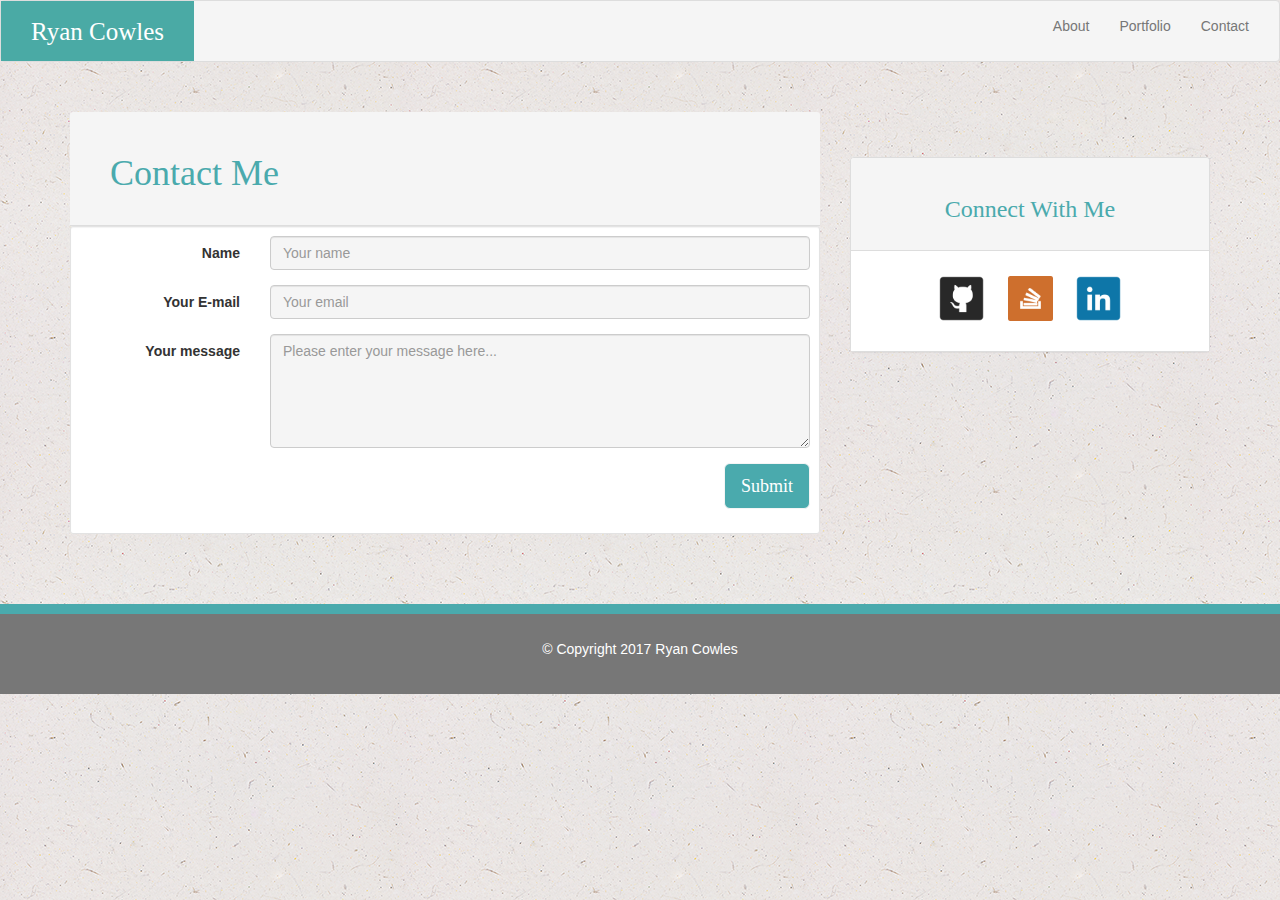
<file: contact.html>
<!DOCTYPE html>
<html lang="en-us">

<head>
    <title>Ryan Cowles | Portfolio</title>
    <meta charset="utf-8">
    <meta name="viewport" content="width=device-width, initial-scale=1">
    <link rel="stylesheet" type="text/css" href="assets/css/reset.css">
    <link rel="stylesheet" href="https://maxcdn.bootstrapcdn.com/bootstrap/3.3.7/css/bootstrap.min.css">
    <script src="https://ajax.googleapis.com/ajax/libs/jquery/3.2.0/jquery.min.js"></script>
    <script src="https://maxcdn.bootstrapcdn.com/bootstrap/3.3.7/js/bootstrap.min.js"></script>
    <link rel="stylesheet" type="text/css" href="assets/css/style.css">
</head>

<body>
    <!-- Who's Portfolio -->
    <nav class="navbar navbar-default">
        <div class="container-fluid">
            <!-- Brand and toggle get grouped for better mobile display -->
            <div class="navbar-header">
                <button type="button" class="navbar-toggle collapsed" data-toggle="collapse" data-target="#bs-example-navbar-collapse-1" aria-expanded="false">
                    <span class="sr-only">Toggle navigation</span>
                    <span class="icon-bar"></span>
                    <span class="icon-bar"></span>
                    <span class="icon-bar"></span>
                </button>
                <a class="navbar-brand" href="index.html">Ryan Cowles</a>
            </div>
            <!-- Collect the nav links, and other content for toggling -->
            <div class="collapse navbar-collapse" id="bs-example-navbar-collapse-1">
                <ul class="nav navbar-nav navbar-right">
                    <li><a href="index.html">About</a></li>
                    <li><a href="portfolio.html">Portfolio</a></li>
                    <li><a href="contact.html">Contact</a></li>
                </ul>
            </div>
            <!-- /.navbar-collapse -->
        </div>
        <!-- /.container-fluid -->
    </nav>
    <div class="container">
        <div class="row">
            <div class="col-sm-8">
                <div class="panel-heading">
                    <h1>Contact Me</h1>
                </div>
                <div class="well well-sm">
                    <form class="form-horizontal" action="post" method="post">
                        <fieldset>
                            <!-- Name input-->
                            <div class="form-group">
                                <label class="col-md-3 control-label" for="name">Name</label>
                                <div class="col-md-9">
                                    <input id="name" name="name" type="text" placeholder="Your name" class="form-control">
                                </div>
                            </div>
                            <!-- Email input-->
                            <div class="form-group">
                                <label class="col-md-3 control-label" for="email">Your E-mail</label>
                                <div class="col-md-9">
                                    <input id="email" name="email" type="text" placeholder="Your email" class="form-control">
                                </div>
                            </div>
                            <!-- Message body -->
                            <div class="form-group">
                                <label class="col-md-3 control-label" for="message">Your message</label>
                                <div class="col-md-9">
                                    <textarea class="form-control" id="message" name="message" placeholder="Please enter your message here..." rows="5"></textarea>
                                </div>
                            </div>
                            <!-- Form actions -->
                            <div class="form-group">
                                <div class="col-md-12 text-right">
                                    <button type="submit" class="btn btn-primary btn-lg">Submit</button>
                                </div>
                            </div>
                        </fieldset>
                    </form>
                </div>
            </div>
            <div class="col-sm-4">
                <div class="panel panel-default">
                    <div class="panel-heading">
                        <div class="panel-title">
                            <h3>Connect With Me</h3>
                        </div>
                    </div>
                    <div class="panel-body">
                        <div style="text-align: center">
                            <a href="https://github.com/rcowles3" target="_blank">
                                <img class="icons" src="assets/images/github.ico" alt=GitHub></a>
                            <a href="https://stackoverflow.com/users/7803031/ryan-cowles" target="_blank">
                                <img class="icons" src="assets/images/stack.ico" alt=StackOverFlow></a>
                            <a href="https://www.linkedin.com/in/rcowles3/" target="_blank">
                                <img class="icons" src="assets/images/linkedin.ico" alt=LinkedIn></a>
                        </div>
                    </div>
                </div>
            </div>
        </div>
    </div>
    <footer>
        <div class="footer">
            <p>
                &copy; Copyright 2017 Ryan Cowles
            </p>
        </div>
    </footer>
</body>

</html>
</file>
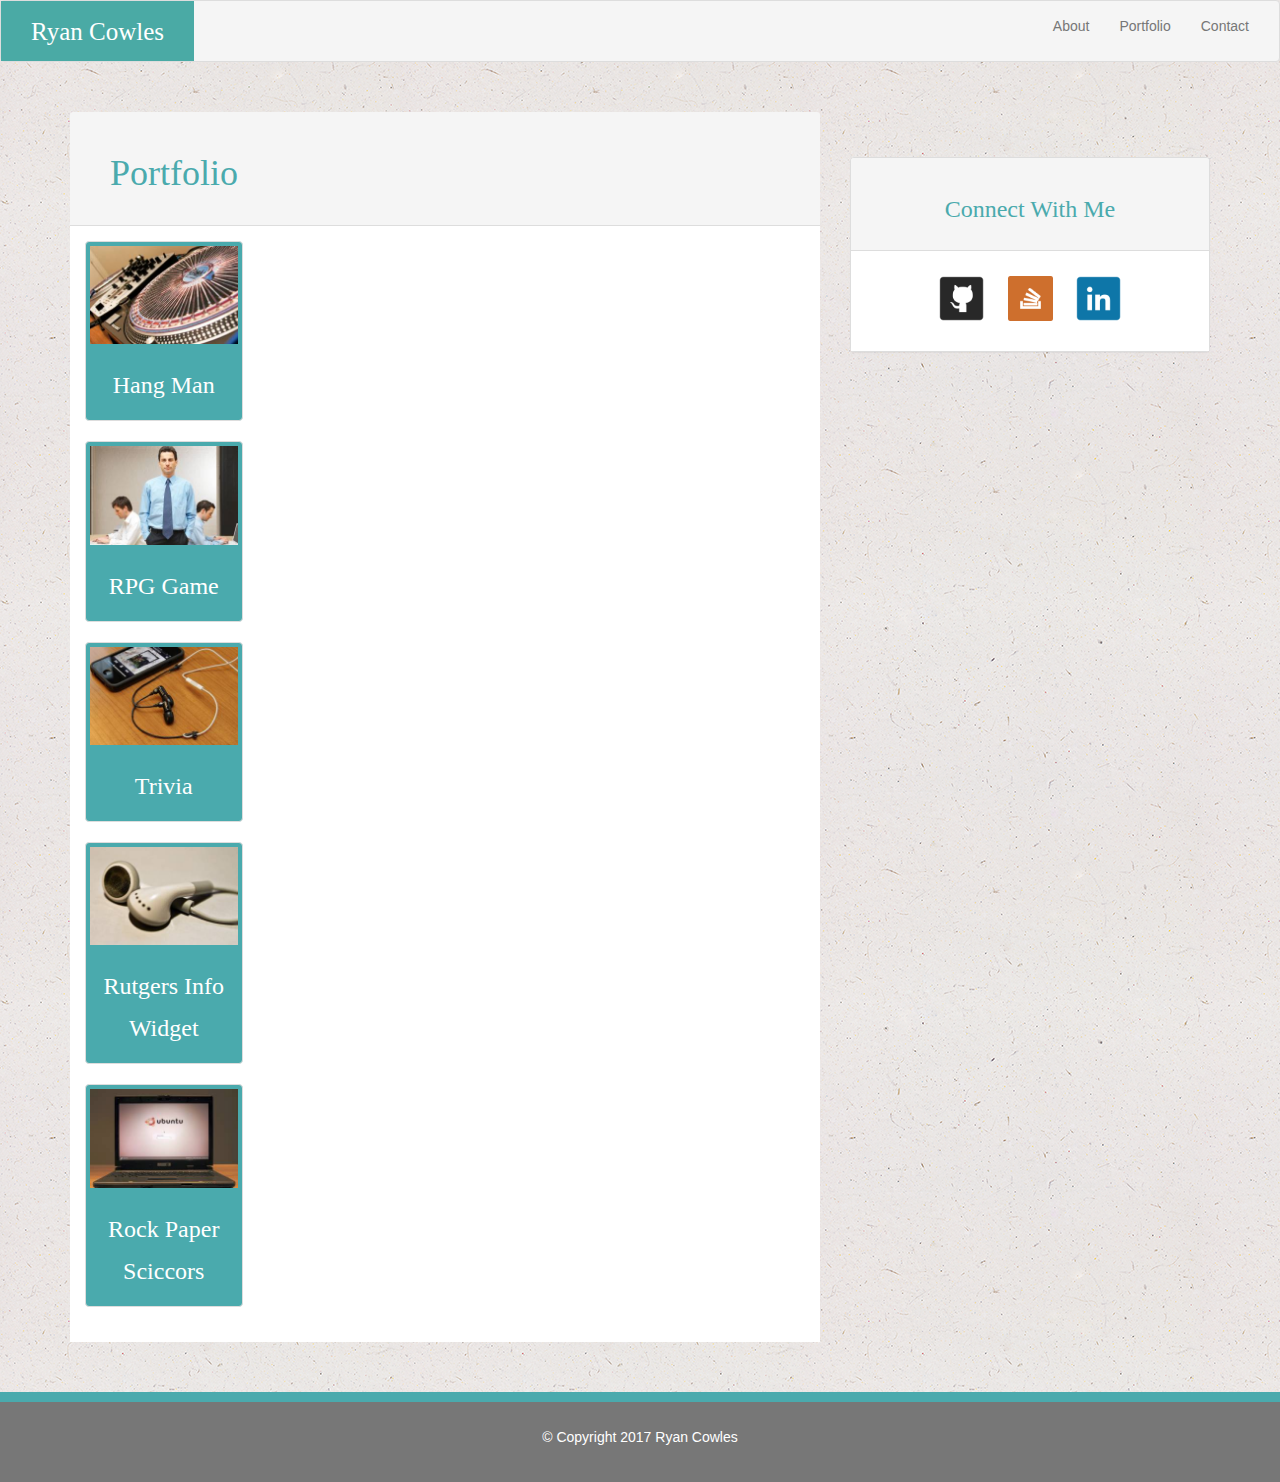
<file: portfolio.html>
<!DOCTYPE html>
<html lang="en-us">

<head>
    <title>Ryan Cowles | Portfolio</title>
    <meta charset="utf-8">
    <meta name="viewport" content="width=device-width, initial-scale=1">
    <link rel="stylesheet" type="text/css" href="assets/css/reset.css">
    <link rel="stylesheet" href="https://maxcdn.bootstrapcdn.com/bootstrap/3.3.7/css/bootstrap.min.css">
    <script src="https://ajax.googleapis.com/ajax/libs/jquery/3.2.0/jquery.min.js"></script>
    <script src="https://maxcdn.bootstrapcdn.com/bootstrap/3.3.7/js/bootstrap.min.js"></script>
    <link rel="stylesheet" type="text/css" href="assets/css/style.css">
</head>

<body>
    <!-- Who's Portfolio -->
    <nav class="navbar navbar-default">
        <div class="container-fluid">
            <!-- Brand and toggle get grouped for better mobile display -->
            <div class="navbar-header">
                <button type="button" class="navbar-toggle collapsed" data-toggle="collapse" data-target="#bs-example-navbar-collapse-1" aria-expanded="false">
                    <span class="sr-only">Toggle navigation</span>
                    <span class="icon-bar"></span>
                    <span class="icon-bar"></span>
                    <span class="icon-bar"></span>
                </button>
                <a class="navbar-brand" href="index.html">Ryan Cowles</a>
            </div>
            <!-- Collect the nav links, and other content for toggling -->
            <div class="collapse navbar-collapse" id="bs-example-navbar-collapse-1">
                <ul class="nav navbar-nav navbar-right">
                    <li><a href="index.html">About</a></li>
                    <li><a href="portfolio.html">Portfolio</a></li>
                    <li><a href="contact.html">Contact</a></li>
                </ul>
            </div>
            <!-- /.navbar-collapse -->
        </div>
        <!-- /.container-fluid -->
    </nav>
    <div class="container">
        <div class="row">
            <div class="col-sm-8">
                <div class="panel-heading">
                    <h1>Portfolio</h1>
                </div>
                <div class="panel-body">
                    <div class="row">
                        <div class="col-xs-4 col-md-3">
                            <div class="thumbnail">
                                <img src="assets/images/image1.jpg" alt="Hang Man">
                                <h3>Hang Man</h3>
                            </div>
                            <div class="thumbnail">
                                <img src="assets/images/image2.jpg" alt="RPG Game">
                                <h3>RPG Game</h3>
                            </div>
                            <div class="thumbnail">
                                <img src="assets/images/image3.jpg" alt="Trivia">
                                <h3>Trivia</h3>
                            </div>
                            <div class="thumbnail">
                                <img src="assets/images/image4.jpg" alt="Rutgers Info Widget">
                                <h3>Rutgers Info Widget</h3>
                            </div>
                            <div class="thumbnail">
                                <img src="assets/images/image5.jpg" alt="Rock Paper Sciccors">
                                <h3>Rock Paper Sciccors</h3>
                            </div>
                        </div>
                    </div>
                </div>
            </div>
            <div class="col-sm-4">
                <div class="panel panel-default">
                    <div class="panel-heading">
                        <div class="panel-title">
                        <h3>Connect With Me</h3>
                        </div>
                    </div>
                    <div class="panel-body">
                        <div style="text-align: center">
                            <a href="https://github.com/rcowles3" target="_blank">
                                <img class="icons" src="assets/images/github.ico" alt=GitHub></a>
                            <a href="https://stackoverflow.com/users/7803031/ryan-cowles" target="_blank">
                                <img class="icons" src="assets/images/stack.ico" alt=StackOverFlow></a>
                            <a href="https://www.linkedin.com/in/rcowles3/" target="_blank">
                                <img class="icons" src="assets/images/linkedin.ico" alt=LinkedIn></a>
                        </div>
                    </div>
                </div>
            </div>
        </div>
    </div>
    <footer>
        <div class="atopFooter">
        </div>
        <div class="footer">
            <p>
                &copy; Copyright 2017 Ryan Cowles
            </p>
        </div>
    </footer>
</body>

</html>
</file>
<file: assets/css/style.css>
/* Background CSS */

body {
    background: url(../images/background.png);
}


/* Heading CSS */

.navbar-default .navbar-brand {
    padding: 30px;
    background-color: #4aaaa5;
    color: #fff;
    text-align: center;
    text-decoration: none;
    font-size: 25px;
    line-height: 1px;
    font-family: 'Georgia', Times, Times New Roman, serif;
}

h3 {
    color: #4aaaad;
    font-family: 'Georgia', Times, Times New Roman, serif;
    text-align: center;
    line-height: 1.75;
}

h1 {
    color: #4aaaad;
    font-family: 'Georgia', Times, Times New Roman, serif;
    text-align: left;
    line-height: 1.75;
    margin-left: 25px;
}

.navbar {
    background-color: #f5f5f5;
    border-color: #ddd;
}

.navbar-default .navbar-brand:hover {
    background-color: rgba(74, 170, 173, 0.75);
    color: #fff;
}

.navbar-default .navbar-nav>li>a:hover {
    color: #4aaaad;
}

/* Main Content*/

.container {
    padding: : 20px;
}

img {
    width: 175px;
    height: 300px;
}

.col-sm-4 {
    margin-top: 75px;
}

.col-sm-8 {
    margin-top: 30px;
}

.thumbnail {
    background-color: #4aaaad;
}

.thumbnail h3 {
    color: #fff;
}

.media-body p {
    color: #777;
    font-family: 'Arial', 'Helvetica Neue', Helvetica, sans-serif;
    margin: 20px 20px 20px 30px;
    line-height: 1.25;
}

/* Social CSS */

.panel-heading {
    background-color: #f5f5f5;
    border-color: #ddd;
    margin: 0;
}

.panel-body {
    background-color: #fff;
    border-color: #ddd;
}

.icons {
    height: 55px;
    width: 55px;
    padding: 5px;
    display: inline-block;
    margin: 5px 5px 10px 5px;
}

/* Form CSS */

.well {
    background-color: #fff;
    width: 100%;
}

.form-control {
    background-color: #f5f5f5;
}

.btn-primary {
    background-color: #4aaaad;
    border-color: #f5f5f5;
    font-family: 'Georgia', Times, Times New Roman, serif;
}

.btn-primary:hover {
    background-color: rgba(74, 170, 173, 0.75);
    border-color: #f5f5f5;
    font-family: 'Georgia', Times, Times New Roman, serif;
}

/* Footer CSS */

footer {
    margin-top: 50px;
    padding: 25px;
    background-color: #777;
    color: #fff;
    border-top-width: 10px;
    border-top-style: solid;
    border-color: #4aaaad;
    text-align: center;
    bottom: 0;
}
</file>
